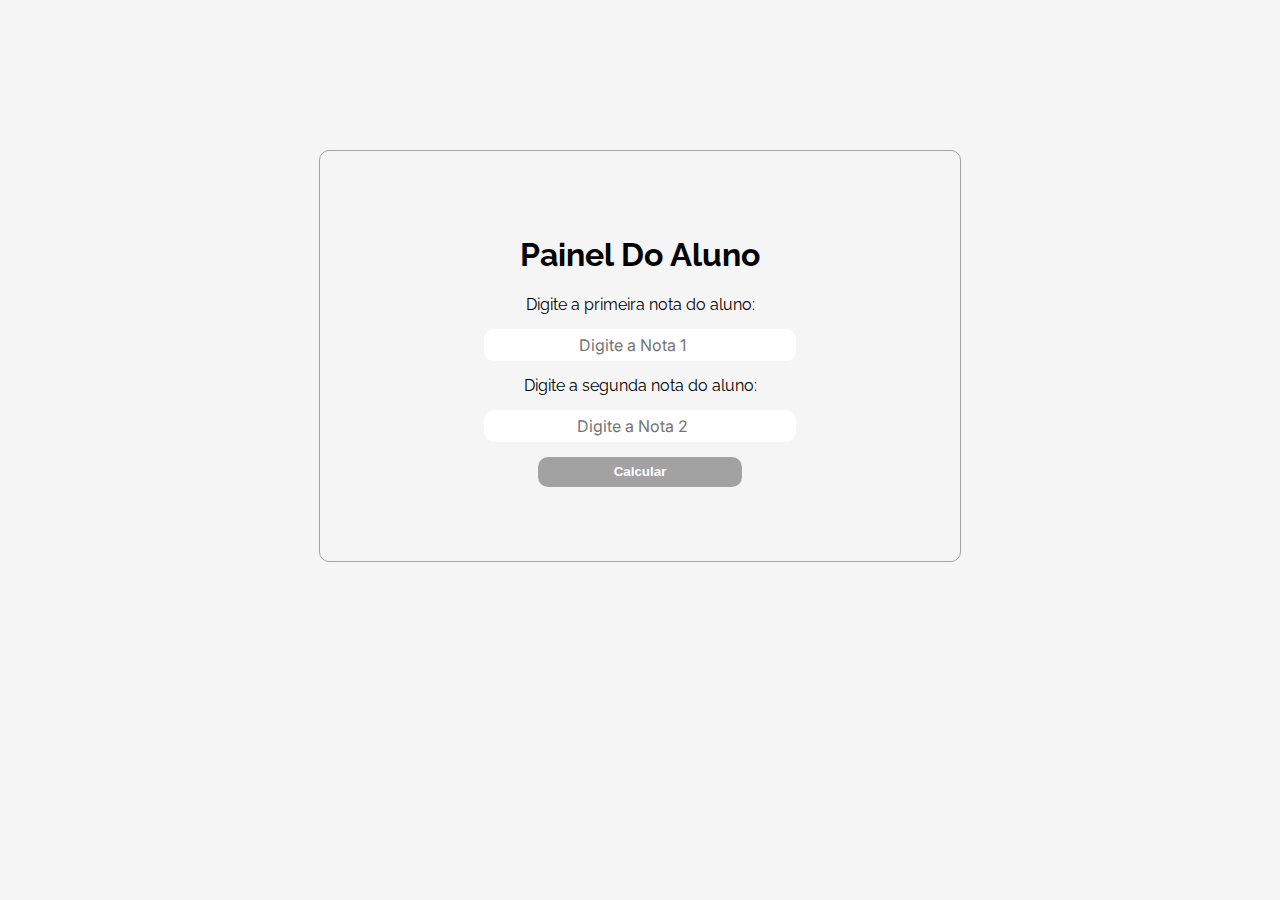
<file: index.html>
<!DOCTYPE html>
<html lang="pt-br">
<head>
    <meta charset="UTF-8">
    <meta http-equiv="X-UA-Compatible" content="IE=edge">
    <meta name="viewport" content="width=device-width, initial-scale=1.0">
    <title>Painel Notas</title>
    <!--Folha de Estilo-->
    <link href="style.css" rel="stylesheet">
    <!--Fontes-->
    <link rel="preconnect" href="https://fonts.googleapis.com">
    <link rel="preconnect" href="https://fonts.gstatic.com" crossorigin>
    <link href="https://fonts.googleapis.com/css2?family=Inter:wght@400;700&family=Raleway:wght@400;700&display=swap" rel="stylesheet">
    

</head>
<body>
 
    <main>
        <h1>Painel Do Aluno</h1>

        <form action="media.html" method="get">

            <label>Digite a primeira nota do aluno:</label>
            <input type="number" required name="nota1" placeholder="Digite a Nota 1">

            <label>Digite a segunda nota do aluno:</label>
            <input type="number" required name="nota2" placeholder="Digite a Nota 2">

            <button type="submit">Calcular</button>

        </form>
    </main>

</body>
</html>
</file>
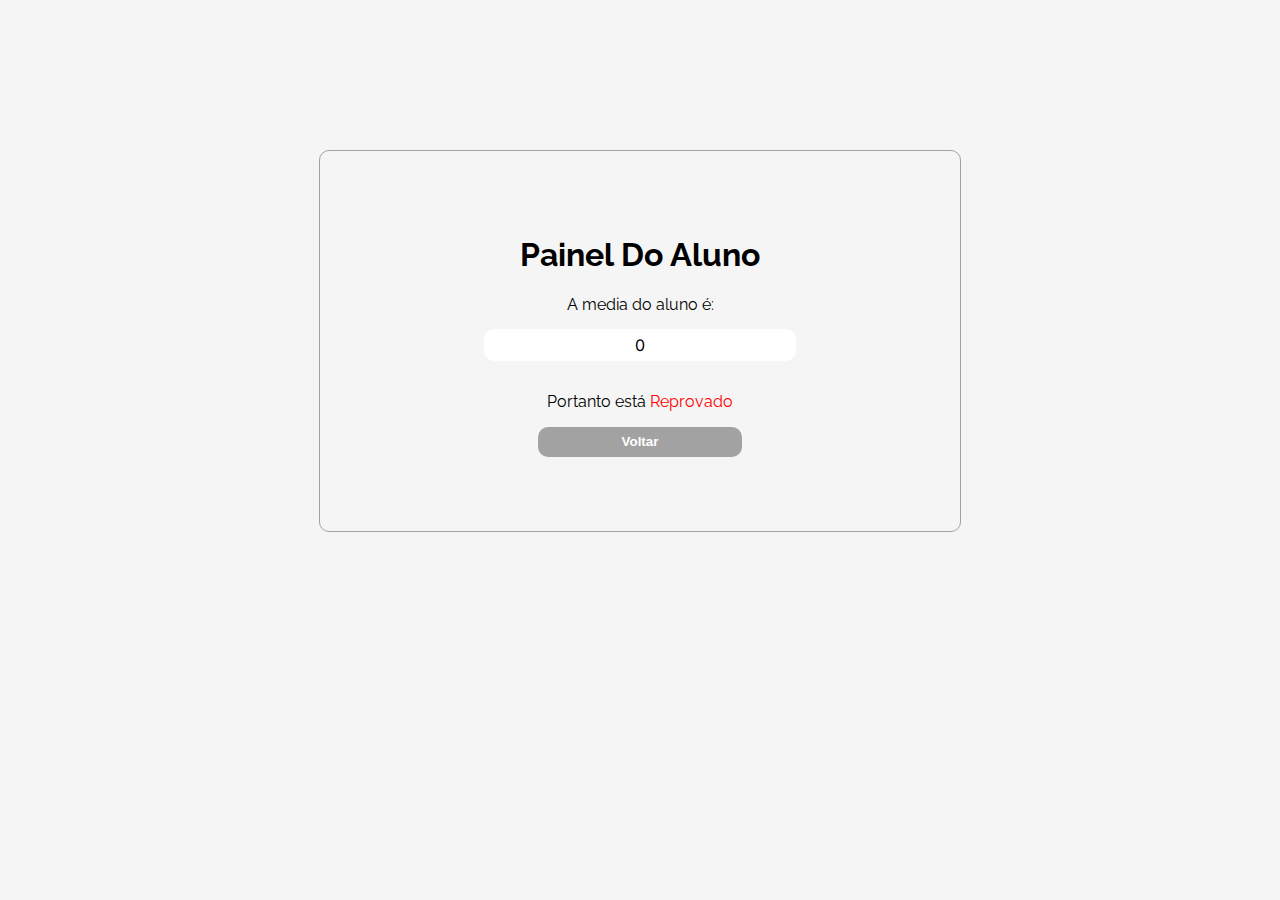
<file: media.html>
<!DOCTYPE html>
<html lang="pt-br">
<head>
    <meta charset="UTF-8">
    <meta http-equiv="X-UA-Compatible" content="IE=edge">
    <meta name="viewport" content="width=device-width, initial-scale=1.0">
    <title>Painel Notas</title>
    <!--Folha de Estilo-->
    <link href="style.css" rel="stylesheet">
    <!--Fontes-->
    <link rel="preconnect" href="https://fonts.googleapis.com">
    <link rel="preconnect" href="https://fonts.gstatic.com" crossorigin>
    <link href="https://fonts.googleapis.com/css2?family=Inter:wght@400;700&family=Raleway:wght@400;700&display=swap" rel="stylesheet">
    
  

    <script>
        function calculaMedia(){
        const url = new URLSearchParams(window. location. search)
        let nota1 = url.get("nota1")
        let nota2 = url.get("nota2")
    
        let media= (Number(nota1) + Number(nota2))/2

        document.getElementById("media").value = media;
        if(media >=6){
            document.getElementById("status").innerHTML=" Aprovado"
            document.getElementById("status").style.color="green"
        }else{
            document.getElementById("status").innerHTML=" Reprovado"
            document.getElementById("status").style.color="red"
        }
    }
    </script>

</head>
<body onload="calculaMedia()">
 
    <main>
        <h1>Painel Do Aluno</h1>

        <form action="index.html" method="post">

            <label>A media do aluno é:</label>
            <input type="text" id="media">

            <p>Portanto está<span id="status"></span></p>
            <button type="submit">Voltar</button>

        </form>
    </main>

</body>
</html>
</file>
<file: style.css>
:root{
    --fontePadrão:'Raleway';
    --fonteForm:'inter';
}

body{
    background-color: #f5f5f5;
    padding: 0;
    margin: 0;
    display: flex;
    justify-content: space-around;
    font-family: var(--fontePadrão);
    height: 100%;
    align-items: center;
}

main{
    width: 40%;
    margin-top: 150px;
    margin-bottom: 20%;
    text-align: center;
    border-radius: 10px;
    border: 1px solid #a2a2a2;
    padding: 5%;
    
}

main form{
    display: flex;
    flex-direction: column;
    align-items: center;
    background: #F5F5F5
}

form input{
    margin: 15px 2px;
    font-family: var(--fonteForm);
    border-radius: 10px;
    border: 0;
    height: 30px;
    width: 60%;
    text-align: center;
    font-size: 12pt;
    background-color: #ffff;
}

form button{
    background-color: #a2a2a2;
    color: white;
    font-weight: bold;
    width: 40%;
    height: 30px;
    cursor: pointer;
    border-radius: 10px;
    border: 0;
    margin-bottom: 10px;
}
</file>
